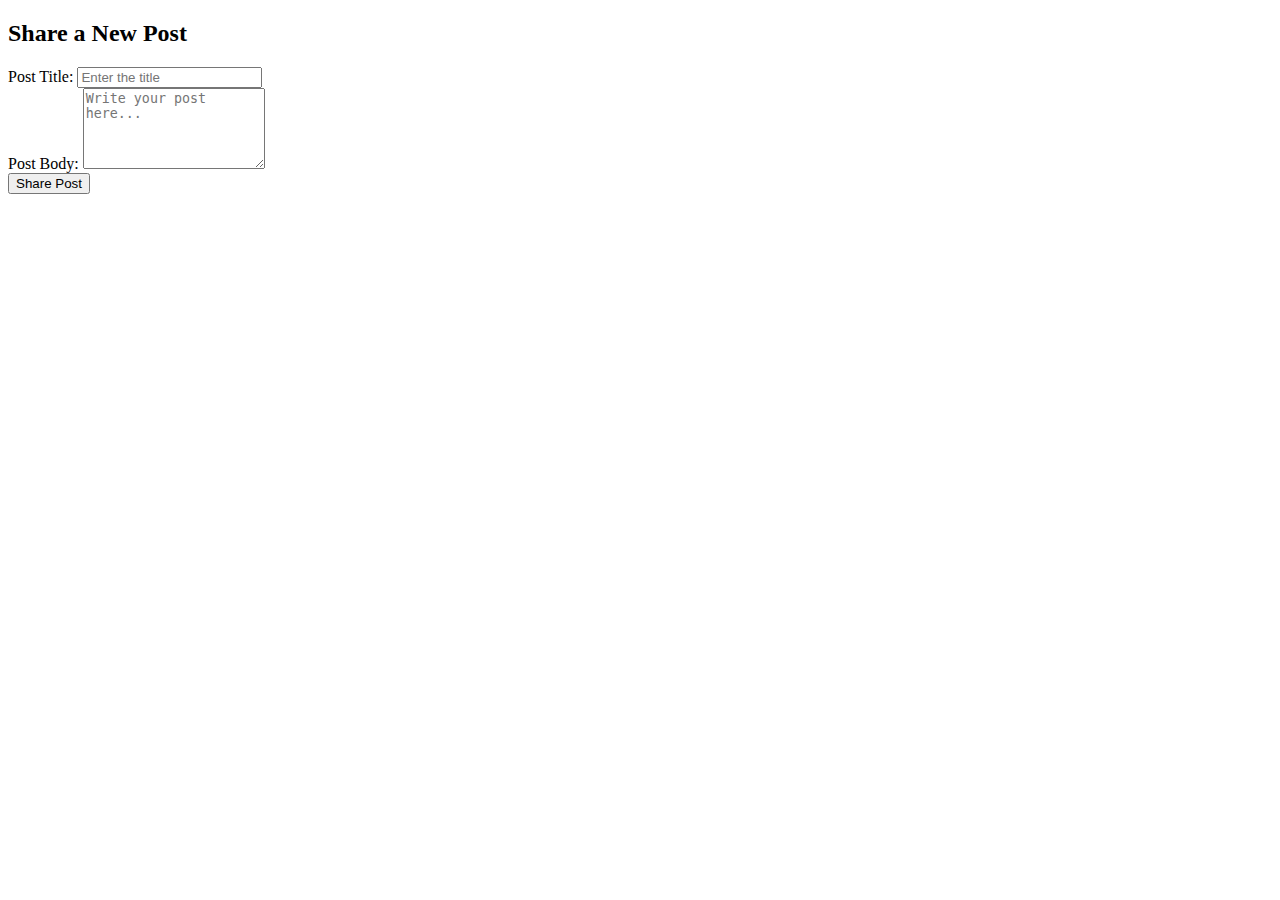
<file: src/main/resources/templates/createPost.html>
<!DOCTYPE html>
<html lang="en" xmlns:th="http://www.w3.org/1999/xhtml">
<head th:replace = "fragments :: head">
</head>
<body>
<div th:replace = "fragments :: navbar"></div>

<div th:if="${errorMessage}">
  <p th:text = "${errorMessage}"></p>
</div>

<form method="post" th:action="@{/post/createPost}" th:object="${post}" class="container mt-5">
  <div class="card shadow-lg">
    <div class="card-header bg-primary text-white text-center">
      <h2>Share a New Post</h2>
    </div>
    <div class="card-body">
      <div class="form-group mb-4">
        <label for="postTitle" class="form-label h5">Post Title:</label>
        <input type="text" th:field="*{title}" id="postTitle" class="form-control" placeholder="Enter the title" required>
      </div>

      <div class="form-group mb-4">
        <label for="postBody" class="form-label h5">Post Body:</label>
        <textarea th:field="*{body}" id="postBody" class="form-control" rows="5" placeholder="Write your post here..." required></textarea>
      </div>

      <div class="d-grid gap-2">
        <button type="submit" class="btn btn-success btn-lg">Share Post</button>
      </div>
    </div>
  </div>
</form>


</body>
</html>
</file>
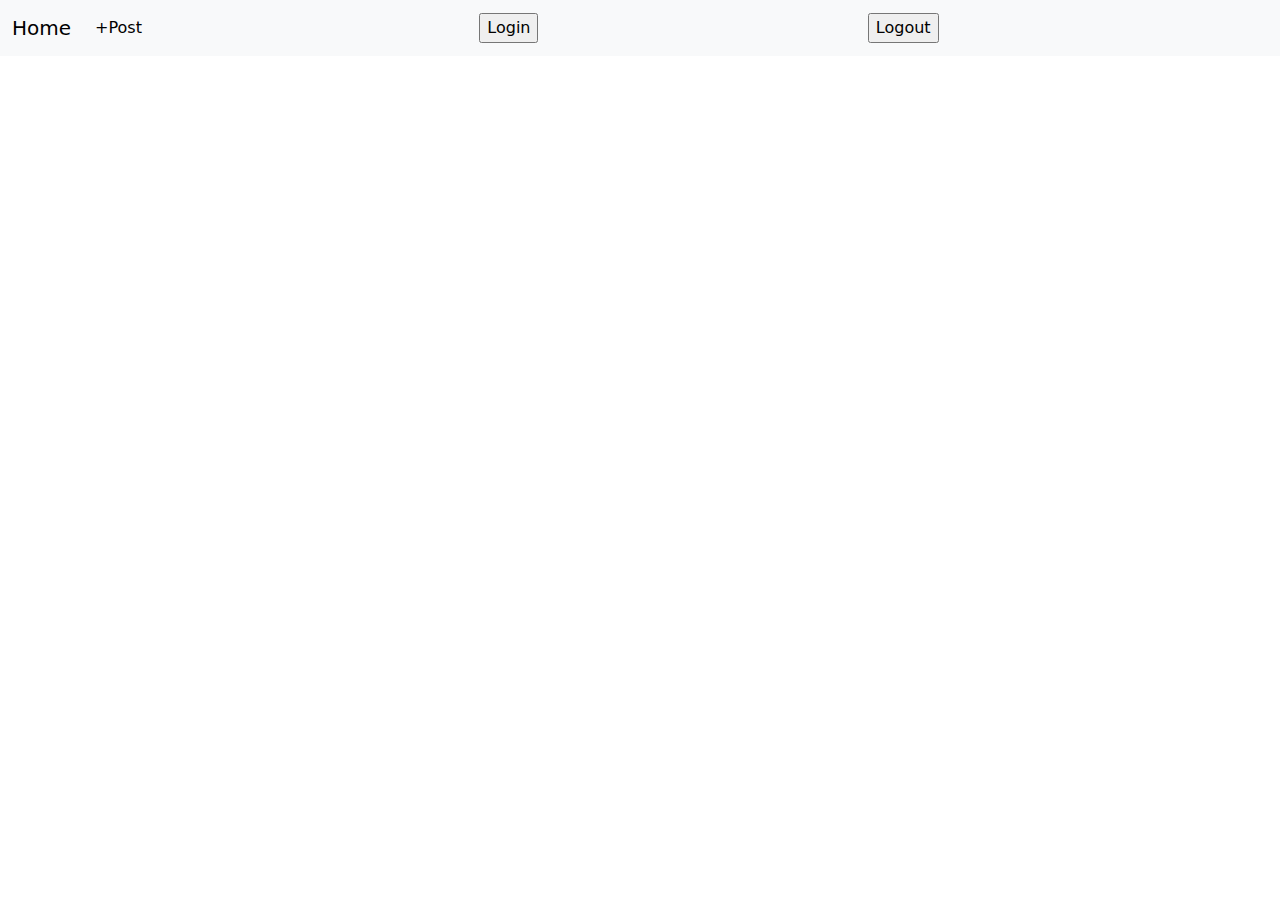
<file: src/main/resources/templates/fragments.html>
<!DOCTYPE html>
<html lang="en" xmlns:th = "http://www.thymeleaf.org" xmlns:sec="http://www.thymeleaf.org/extras/spring-security">
<head th:fragment  = "head">
    <meta charset="UTF-8">
    <link href="https://cdn.jsdelivr.net/npm/bootstrap@5.3.3/dist/css/bootstrap.min.css"
          rel="stylesheet"
          integrity="sha384-QWTKZyjpPEjISv5WaRU9OFeRpok6YctnYmDr5pNlyT2bRjXh0JMhjY6hW+ALEwIH"
          crossorigin="anonymous">

    <script src="//ajax.googleapis.com/ajax/libs/jquery/1.11.1/jquery.min.js"></script>
    <meta name="_csrf" th:content="${_csrf.token}"/>
    <meta name="_csrf_header" th:content="${_csrf.headerName}"/>
    <link th:href="@{/style.css}" rel="stylesheet" />
    <title>Blog</title>
</head>
<body>
<div th:fragment = "navbar">
    <nav class="navbar navbar-expand-lg bg-body-tertiary">
        <div class="container-fluid">
            <a class="navbar-brand" th:href = "@{/}">Home</a>
            <button class="navbar-toggler" type="button" data-bs-toggle="collapse" data-bs-target="#navbarSupportedContent" aria-controls="navbarSupportedContent" aria-expanded="false" aria-label="Toggle navigation">
                <span class="navbar-toggler-icon"></span>
            </button>
            <div class="collapse navbar-collapse" id="navbarSupportedContent">
                <ul class="navbar-nav me-auto mb-2 mb-lg-0">
                    <li class="nav-item">
                        <a class="nav-link active" aria-current="page" th:href = "@{/post/createPost}">+Post</a>
                    </li>
                </ul>
            </div>
            <div class="collapse navbar-collapse" id="navbarSupportedContent" sec:authorize = "isAnonymous()">
                <ul class="navbar-nav me-auto mb-2 mb-lg-0">
                    <li class="nav-item">
                        <form th:action="@{/logout}" method="POST">
                            <input type="submit" value="Login" />
                        </form>
                    </li>
                </ul>
            </div>
            <div class="collapse navbar-collapse" id="navbarSupportedContent" sec:authorize = "isAuthenticated()">
                <ul class="navbar-nav me-auto mb-2 mb-lg-0">
                    <li class="nav-item">
                        <form th:action="@{/logout}" method="POST">
                            <input type="submit" value="Logout" />
                        </form>
                    </li>
                </ul>
            </div>
        </div>
    </nav>
</div>
</body>
</html>
</file>
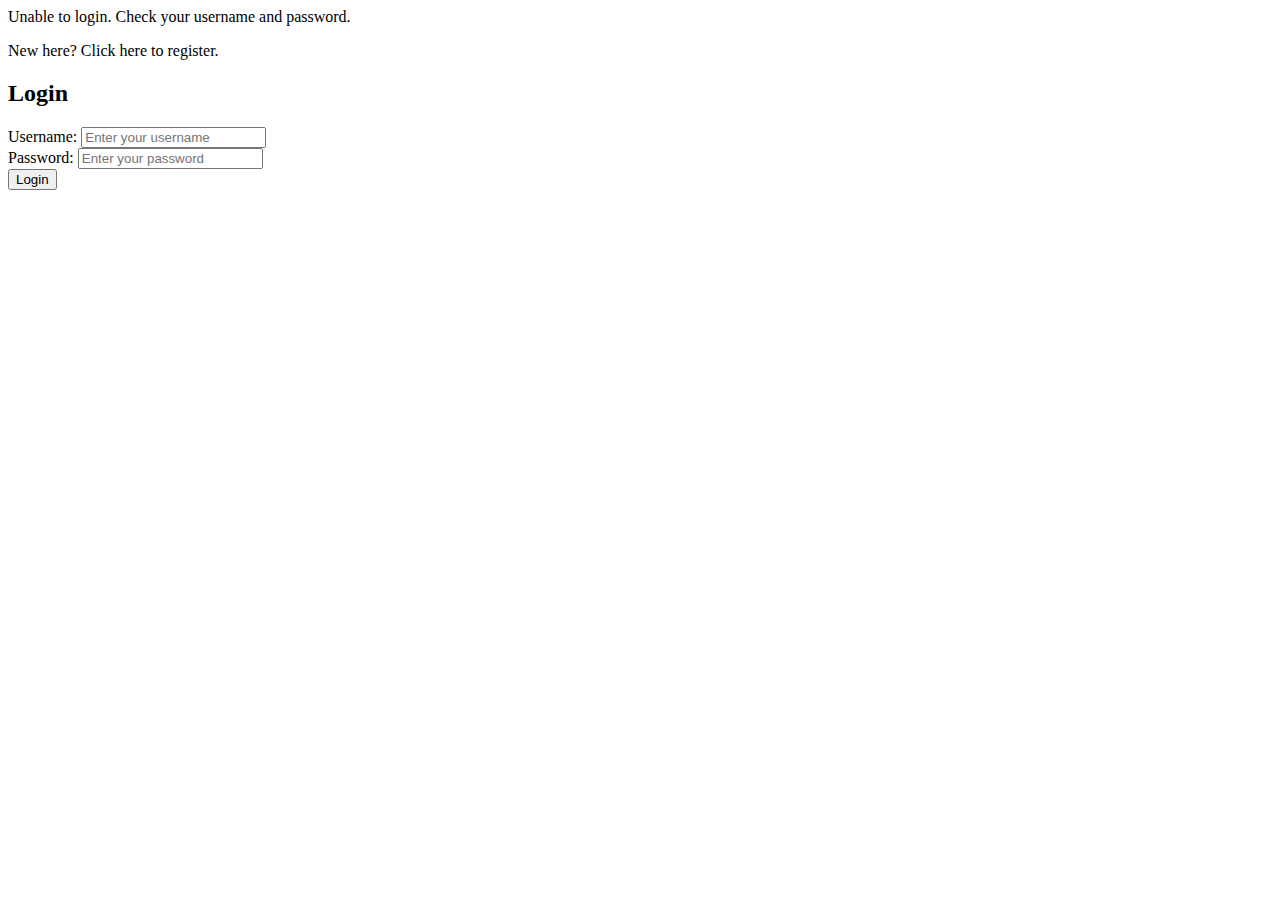
<file: src/main/resources/templates/login.html>
<!DOCTYPE html>
<html lang="en" xmlns:th="http://www.w3.org/1999/xhtml">
<head th:replace = "fragments :: head">
</head>
<body>
<div th:replace = "fragments :: navbar"></div>

<div th:if="${error}">
    Unable to login. Check your username and password.
</div>

<p>New here? Click
    <a th:href="@{/register}">here</a> to register.</p>

<form method="POST" th:action="@{/login}" id="loginForm" class="p-4 border rounded shadow-sm bg-light">
    <h2 class="mb-4 text-center">Login</h2>

    <!-- Username Field -->
    <div class="form-group">
        <label for="username">Username:</label>
        <input type="text" class="form-control" name="username" id="username" placeholder="Enter your username" required />
    </div>

    <!-- Password Field -->
    <div class="form-group">
        <label for="password">Password:</label>
        <input type="password" class="form-control" name="password" id="password" placeholder="Enter your password" required />
    </div>

    <!-- Submit Button -->
    <div class="text-center">
        <input type="submit" class="btn btn-primary btn-block" value="Login" />
    </div>
</form>

</body>
</html>
</file>
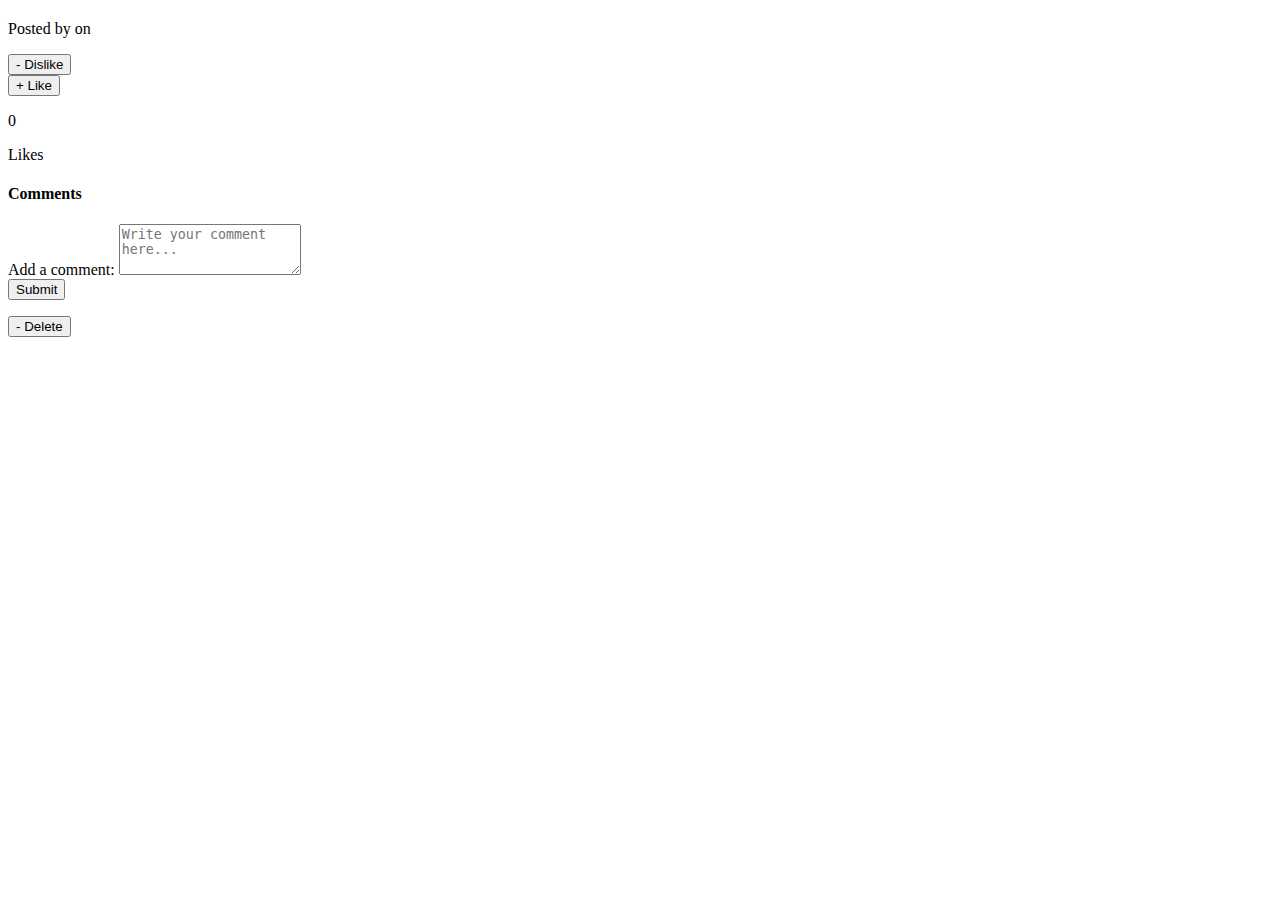
<file: src/main/resources/templates/postDetail.html>
<!DOCTYPE html>
<html lang="en" xmlns:th="http://www.w3.org/1999/xhtml" xmlns:sec="http://www.w3.org/1999/xhtml">
<head th:replace="fragments :: head">
</head>
<body>
<div th:replace="fragments :: navbar"></div>

<div class="container mt-4">
    <!-- Post Title and Author -->
    <div class="post-header mb-4">
        <h2 th:text="${post.title}"></h2>
        <p class="text-muted">Posted by <span th:text="${post.user.username}"></span> on <span th:text="${post.date}"></span></p>
    </div>

    <!-- Post Body -->
    <div class="post-body">
        <p th:text="${post.body}"></p>
    </div>

    <!-- Like/Dislike Section -->
    <div class="likeSection mb-3" id="likeButtonDiv" th:if = "${loggedInUser != authorOfThePost}">
        <div class="dislikeButton" th:if="${hasUserLikedThePost == true}">
            <button id="dislikeButton" th:data-postId="${post.id}" th:data-likeId="${like.id}">- Dislike</button>
        </div>
        <div class="likeButton" th:if="${hasUserLikedThePost == false}">
            <button id="likeButton" th:data-postId="${post.id}">+ Like</button>
        </div>
        <p class="mesaj"></p>
    </div>

    <!-- Number of Likes -->
    <div class="numberOfLikes">
        <p th:text="${numberOfLikes}">0</p> Likes
    </div>

    <!-- Comment Secition -->
    <div class="comments p-4 border rounded bg-light">
        <h4 class="mb-4">Comments</h4>

        <!-- Comment Submission Form -->
        <form class="mb-4">
            <div class="form-group">
                <label for="commentBody">Add a comment:</label>
                <textarea class="form-control commentBody"
                          name="commentBody"
                          id="commentBody"
                          rows="3"
                          placeholder="Write your comment here..."
                          required
                          ></textarea>
            </div>
            <button th:data-postId = "${post.id}" type="button" class="btn btn-primary makeAComment">Submit</button>
        </form>

        <!-- Display Comments -->

        <div th:if="${numberOfComments > 0}" th:each="comment : ${comments}" class="comment mb-3">
            <div class="border-bottom pb-2">
                <strong th:text="${comment.user.username}"></strong>
                <p th:text="${comment.commentBody}"></p>
                <small class="text-muted" th:text="${comment.date}"></small>
                <div class = "deleteCommentButton" th:if = "${loggedInUser == comment.user.id}"><button id = "deleteCommentButton" th:data-commentId = "${comment.id}" th:data-postId = "${post.id}">- Delete </button></div>
            </div>
        </div>
    </div>


</div>


<script th:src="@{/scripts.js}"></script>
</body>
</html>
</file>
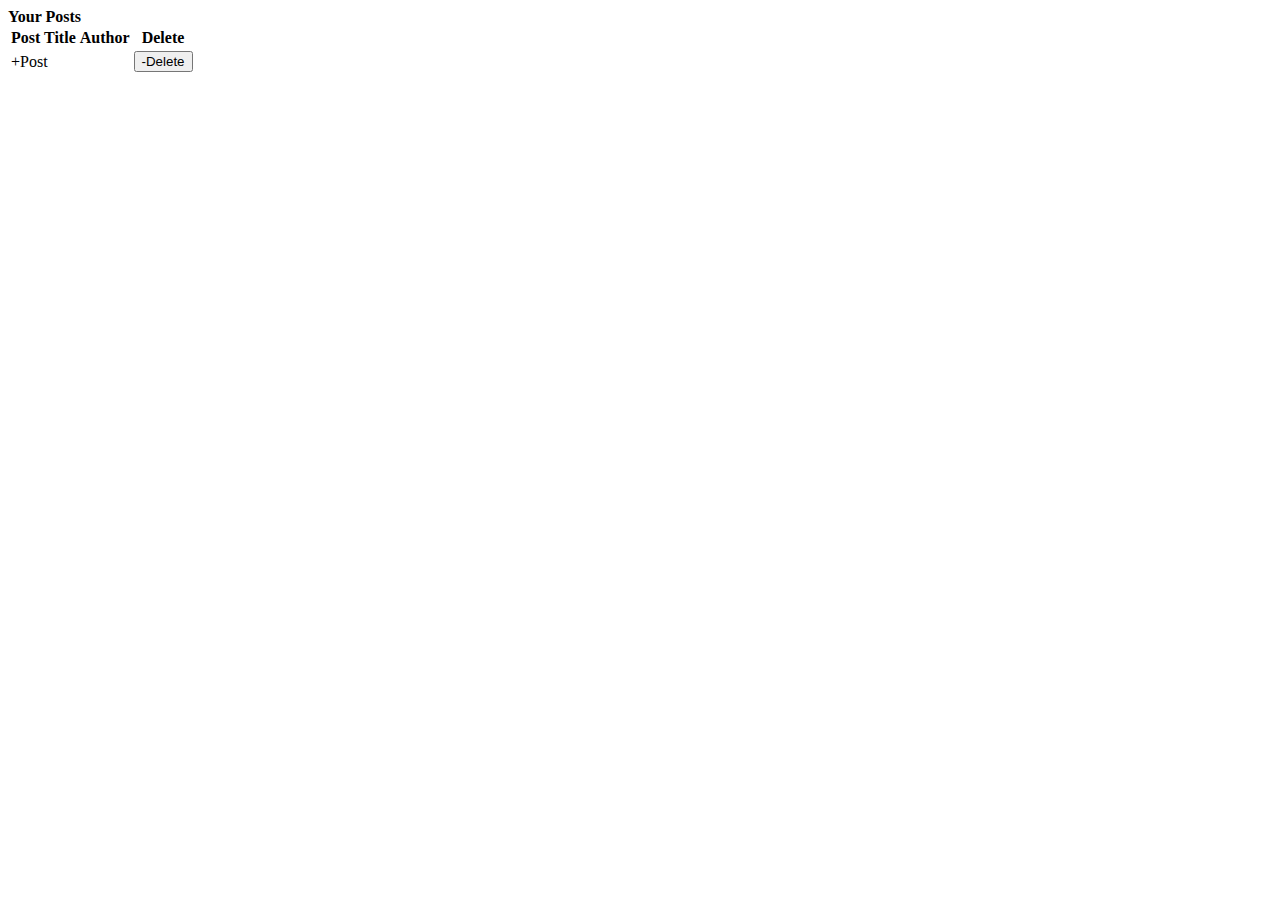
<file: src/main/resources/templates/posts.html>
<!DOCTYPE html>
<html lang="en" xmlns:th="http://www.w3.org/1999/xhtml">
<head th:replace = "fragments :: head">
</head>
<body>
<div th:replace = "fragments :: navbar"></div>

<div th:if="${allowPostDeletion == true}"><strong>Your Posts</strong></div>
<div th:if="${allowPostDeletion == false}"><strong th:text = " 'Posts from ' + ${owner}"></strong></div>

    <table class="table table-hover">
        <thead>
        <tr>
            <th scope="col">Post Title</th>
            <th scope="col">Author</th>
            <th scope="col" th:if="${allowPostDeletion == true}">Delete</th>
        </tr>
        </thead>
        <tbody>
        <div  th:each="post : ${posts}">
            <tr>
                <td><a th:text="${post.title}"  th:href = "@{'/post/postDetail/' + ${post.id}}">+Post</a></td>
                <td th:text = "${post.user.username}"></td>
                <td th:if="${allowPostDeletion == true}"><button>-Delete</button></td>
            </tr>
        </div>
        </tbody>
    </table>

</body>
</html>
</file>
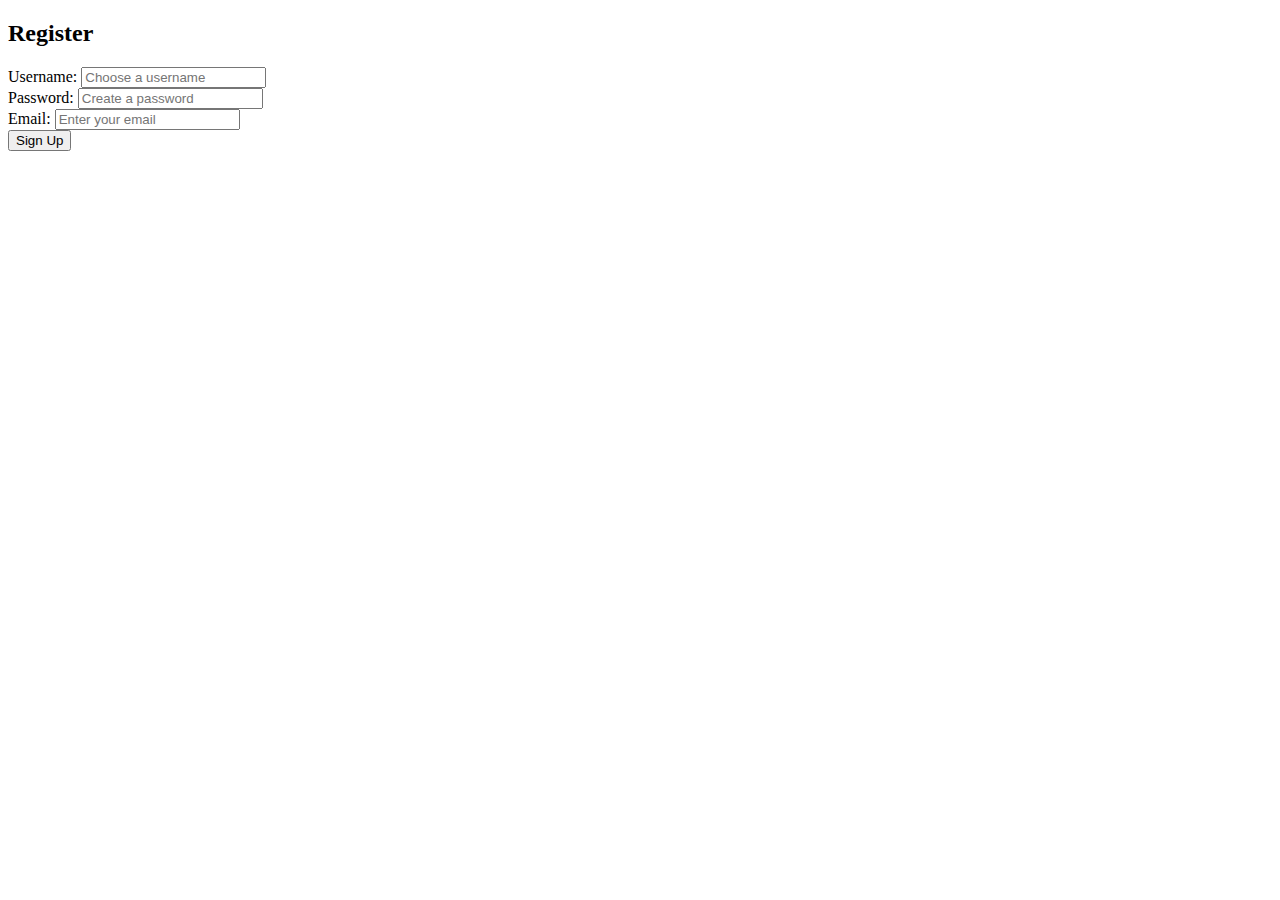
<file: src/main/resources/templates/registration.html>
<!DOCTYPE html>
<html lang="en" xmlns:th="http://www.w3.org/1999/xhtml">
<head th:replace = "fragments :: head">
</head>
<body>
<div th:replace = "fragments :: navbar"></div>

<form method="POST" th:action="@{/register}" id="registerForm" class="p-4 border rounded shadow-sm bg-light">
    <h2 class="mb-4 text-center">Register</h2>

    <!-- Username Field -->
    <div class="form-group">
        <label for="username">Username:</label>
        <input type="text" class="form-control" name="username" id="username" placeholder="Choose a username" required />
    </div>

    <!-- Password Field -->
    <div class="form-group">
        <label for="password">Password:</label>
        <input type="password" class="form-control" name="password" id="password" placeholder="Create a password" required />
    </div>

    <!-- Email Field -->
    <div class="form-group">
        <label for="email">Email:</label>
        <input type="email" class="form-control" name="email" id="email" placeholder="Enter your email" required />
    </div>

    <!-- Submit Button -->
    <div class="text-center">
        <button type="submit" class="btn btn-success btn-block">Sign Up</button>
    </div>
</form>

</body>
</html>
</file>
